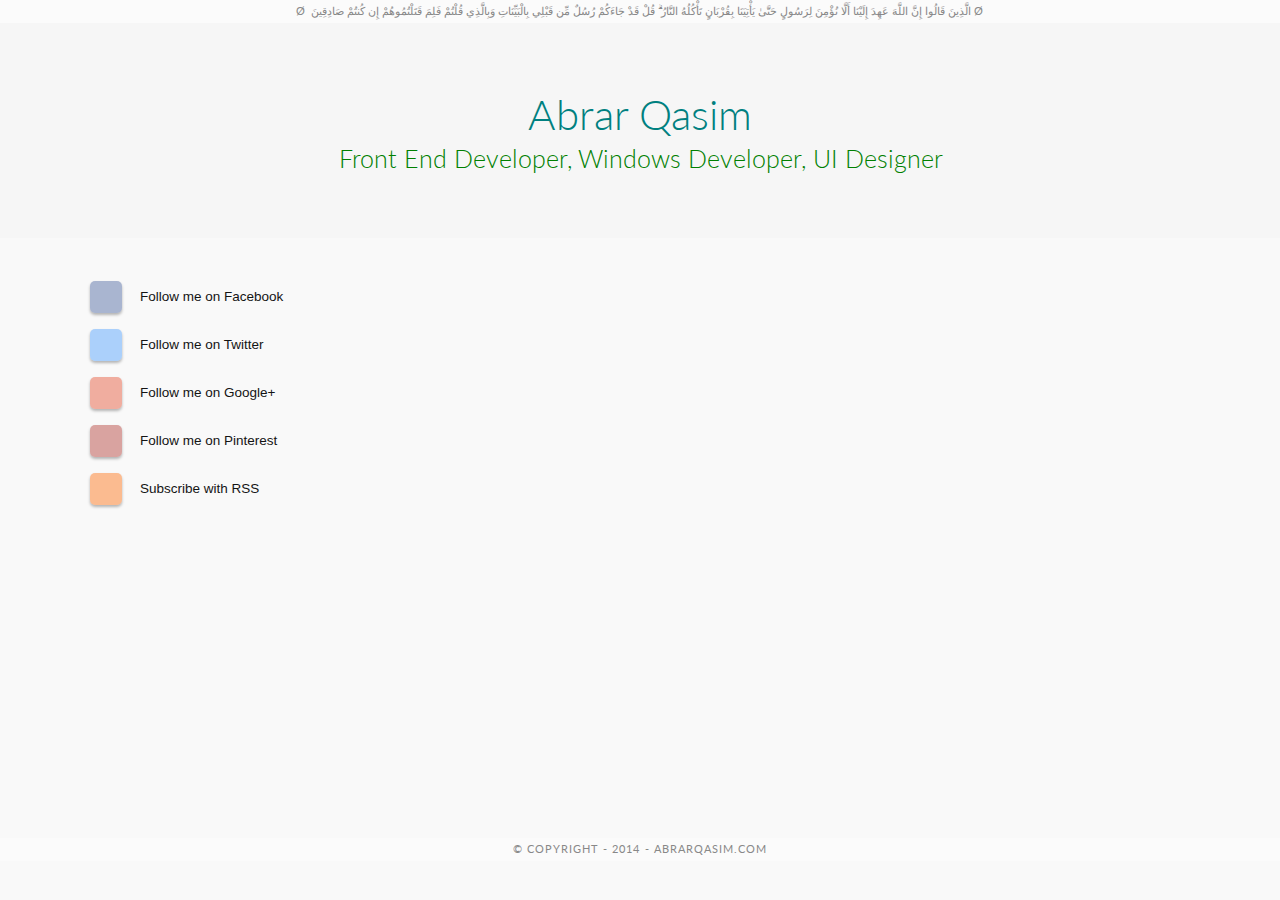
<file: cntct.html>
<!DOCTYPE html>
<html lang="en" class="no-js">
	<head>
		<meta charset="UTF-8" />
		<meta http-equiv="X-UA-Compatible" content="IE=edge,chrome=1"> 
		<meta name="viewport" content="width=device-width, initial-scale=1.0"> 
		<title>||:: Abrar Qasim ::||</title>
		<meta name="description" content="abrarqasim web developer and UI designer, size-dependent layouts" />
		<meta name="keywords" content="qasim, parray, abrar, laiza, mobile" />
		<meta name="author" content="abrar" />
		<link rel="shortcut icon" href="../favicon.ico"> 
		<link rel="stylesheet" type="text/css" href="css/default.css" />
		<link rel="stylesheet" type="text/css" href="css/component.css" />
        <link rel="stylesheet" type="text/css" href="css/contact.css" />
		<script src="js/modernizr.custom.js"></script>
	</head>
	<body >
		<div class="container" >	
			<!-- Codrops top bar -->
			<div class="codrops-top clearfix">
				<a class="codrops-icon codrops-icon-prev" href="http://www.wikihow.com/Accept-Islam"><span>&Oslash; الَّذِينَ قَالُوا إِنَّ اللَّهَ عَهِدَ إِلَيْنَا أَلَّا نُؤْمِنَ لِرَسُولٍ حَتَّىٰ يَأْتِيَنَا بِقُرْبَانٍ تَأْكُلُهُ النَّارُ ۗ قُلْ قَدْ جَاءَكُمْ رُسُلٌ مِّن قَبْلِي بِالْبَيِّنَاتِ وَبِالَّذِي قُلْتُمْ فَلِمَ قَتَلْتُمُوهُمْ إِن كُنتُمْ صَادِقِينَ  &Oslash; </span></a>
				
			</div>
			<header>
				<h1>Abrar Qasim<span>Front End Developer, Windows Developer, UI Designer</span></h1>	
			</header>
			<div class="main clearfix" >
				           
            
<!-- Start Social Buttons Widget-->
<ul id="stayconnected"">
<li  data-alt="Follow me on Facebook"><a class="icon facebook" href="http://www.facebook.com/abi4sbi" target="_blank"></a></li>
<li data-alt="Follow me on Twitter"><a class="icon twitter" href="http://twitter.com/Shah__Qasim" target="_blank"></a></li>
<li data-alt="Follow me on Google+"><a class="icon googleplus" href="https://plus.google.com/109433803176730068225" target="_blank"></a></li>
<li data-alt="Follow me on Pinterest"><a class="icon pinterest" href="http://pinterest.com/shahqasim" target="_blank"></a></li>
<li data-alt="Subscribe with RSS"><a class="icon rss" href="http://feeds.feedburner.com/shahqasim" target="_blank"></a></li>
</ul>
<!--End Social Buttons Widget-->
            
                
			</div>
            <!-- /footer g -->
 
            <div class="codrops-top clearfix">
				<a  href="www.abrarqasim.com"><span>&copy; Copyright - 2014 -  abrarqasim.com</span></a>
				
			</div>
			
		</div><!-- /container -->
		

			
	</body>
</html>
</file>
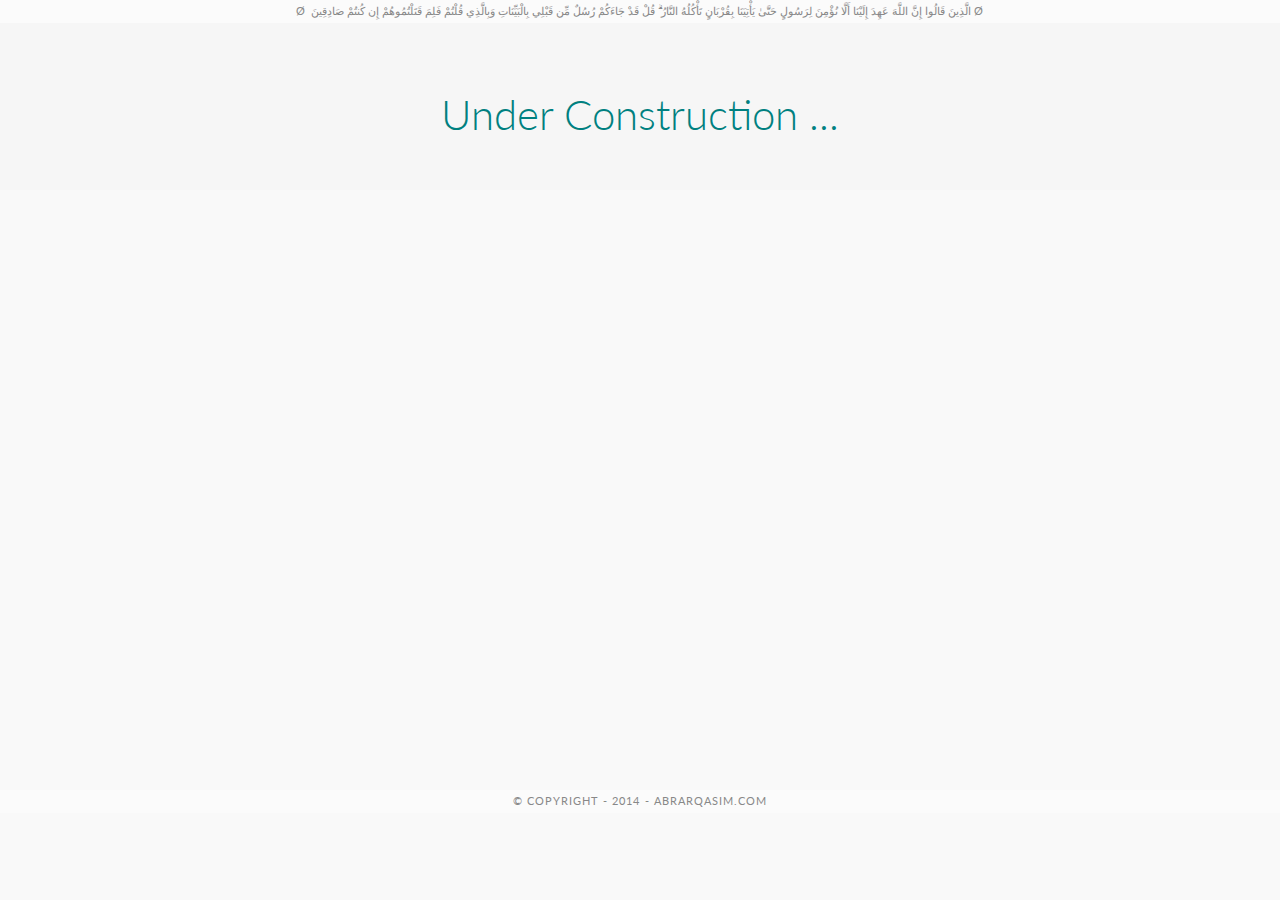
<file: under.html>
<!DOCTYPE html>
<html lang="en" class="no-js">
	<head>
		<meta charset="UTF-8" />
		<meta http-equiv="X-UA-Compatible" content="IE=edge,chrome=1"> 
		<meta name="viewport" content="width=device-width, initial-scale=1.0"> 
		<title>||:: Abrar Qasim ::||</title>
		<meta name="description" content="abrarqasim web developer and UI designer, size-dependent layouts" />
		<meta name="keywords" content="qasim, parray, abrar, laiza, mobile" />
		<meta name="author" content="abrar" />
		<link rel="shortcut icon" href="../favicon.ico"> 
		<link rel="stylesheet" type="text/css" href="css/default.css" />
		<link rel="stylesheet" type="text/css" href="css/component.css" />
		<script src="js/modernizr.custom.js"></script>
	</head>
	<body>
		<div class="container">	
			<!-- Codrops top bar -->
			<div class="codrops-top clearfix">
				<a class="codrops-icon codrops-icon-prev" href="http://www.wikihow.com/Accept-Islam"><span>&Oslash; الَّذِينَ قَالُوا إِنَّ اللَّهَ عَهِدَ إِلَيْنَا أَلَّا نُؤْمِنَ لِرَسُولٍ حَتَّىٰ يَأْتِيَنَا بِقُرْبَانٍ تَأْكُلُهُ النَّارُ ۗ قُلْ قَدْ جَاءَكُمْ رُسُلٌ مِّن قَبْلِي بِالْبَيِّنَاتِ وَبِالَّذِي قُلْتُمْ فَلِمَ قَتَلْتُمُوهُمْ إِن كُنتُمْ صَادِقِينَ  &Oslash; </span></a>
				
			</div>
			<header>
				<h1>Under Construction ...</h1>	
			</header>
			<div class="main clearfix">
				<nav id="menu" class="nav">					
					<ul>
						<li>
							
						</li>
						<li>
							
						</li>
						<li>
							
						</li>
						<li>
							
						</li>
						<li>
							
						</li>
						<li>
							
						</li>
					</ul>
				</nav>
			</div>
            <!-- /footer g -->
            <div class="codrops-top clearfix">
				<a  href="#"><span>&copy; Copyright - 2014 -  abrarqasim.com</span></a>
				
			</div>
			
		</div><!-- /container -->
		<script>
			//  The function to change the class
			var changeClass = function (r,className1,className2) {
				var regex = new RegExp("(?:^|\\s+)" + className1 + "(?:\\s+|$)");
				if( regex.test(r.className) ) {
					r.className = r.className.replace(regex,' '+className2+' ');
			    }
			    else{
					r.className = r.className.replace(new RegExp("(?:^|\\s+)" + className2 + "(?:\\s+|$)"),' '+className1+' ');
			    }
			    return r.className;
			};	

			//  Creating our button in JS for smaller screens
			var menuElements = document.getElementById('menu');
			menuElements.insertAdjacentHTML('afterBegin','<button type="button" id="menutoggle" class="navtoogle" aria-hidden="true"><i aria-hidden="true" class="icon-menu"> </i> Menu</button>');

			//  Toggle the class on click to show / hide the menu
			document.getElementById('menutoggle').onclick = function() {
				changeClass(this, 'navtoogle active', 'navtoogle');
			}

			
			document.onclick = function(e) {
				var mobileButton = document.getElementById('menutoggle'),
					buttonStyle =  mobileButton.currentStyle ? mobileButton.currentStyle.display : getComputedStyle(mobileButton, null).display;

				if(buttonStyle === 'block' && e.target !== mobileButton && new RegExp(' ' + 'active' + ' ').test(' ' + mobileButton.className + ' ')) {
					changeClass(mobileButton, 'navtoogle active', 'navtoogle');
				}
			}
		</script>
	</body>
</html>
</file>
<file: css/default.css>
/* General*/
@import url(http://fonts.googleapis.com/css?family=Lato:300,400,700);

@font-face {

	font-weight: normal;
	font-style: normal;
}

*, *:after, *:before { -webkit-box-sizing: border-box; -moz-box-sizing: border-box; box-sizing: border-box; }
body, html { font-size: 15px; padding: 0; margin: 0;}


.clearfix:before, .clearfix:after { content: " "; display: table; }
.clearfix:after { clear: both; }

body {
	font-family: 'Lato', Calibri, Arial, sans-serif;
	color: #89867e;
	background: #f9f9f9;
}

a {
	color: #333;
	text-decoration: none;
}

a:hover {
	color: #fff;
}

.main,
.container > header {
	width: 100%;
	margin: 0 auto;
	padding: 2em;
}

.main {
	max-width: 82.667em;
	min-height: 40em;
}

.container > header {
	text-align: center;
	font-size: 16px;
	padding: 4em 2em 3em;
	background: rgba(0,0,0,0.01);
}

.container > header h1 {
	font-size: 2.625em;
	line-height: 1.3;
	margin: 0;
	font-weight: 300;
	color:teal;
}

.container > header span {
	display: block;
	font-size: 60%;
	color: green;
	padding: 0 0 0.6em 0.1em;
}

/* Header Style */
.codrops-top {
	background: #fff;
	background: rgba(255, 255, 255, 0.4);
	text-transform: uppercase;
	position: relative;
	width: 100%;
	font-size: 0.7em;
	line-height: 2.2;
	text-align:center;
}

.codrops-top a {
	padding: 0 1em;
	letter-spacing: 0.1em;
	color: #888;
	display: inline-block;
}

.codrops-top a:hover {
	background: rgba(255,255,255,0.9);
}

.codrops-top span.right {
	float: right;
}

.codrops-top span.right a {
	float: left;
	display: block;
}



@media screen and (max-width: 25em) { 
	.codrops-icon span {
		display: none;
	}
	.container > header {
		font-size: 75%;
	}
}
</file>
<file: css/component.css>
@font-face {
	font-family: 'icomoon';
	src: url('../fonts/icomoon.eot');
	src: url('../fonts/icomoon.eot?#iefix') format('embedded-opentype'),
		url('../fonts/icomoon.woff') format('woff'),
		url('../fonts/icomoon.ttf') format('truetype'),
		url('../fonts/icomoon.svg#icomoon') format('svg');
	font-weight: normal;
	font-style: normal;
}

/* Windows Chrome ugly fix http://stackoverflow.com/questions/13674808/chrome-svg-font-rendering-breaks-layout/14345363#14345363 */
@media screen and (-webkit-min-device-pixel-ratio:0) {
	@font-face {
		font-family: 'icomoon';
		src: url('../fonts/icomoon.svg#icomoon') format('svg');
	};
}

.icon-team, .icon-blog, .icon-home, .icon-portfolio, .icon-services, .icon-contact, .icon-menu {
	font-family: 'icomoon';
	speak: none;
	font-style: normal;
	font-weight: normal;
	font-variant: normal;
	text-transform: none;
	line-height: 1;
	-webkit-font-smoothing: antialiased;
}

.icon-team:before {
	content: "\e000";
}

.icon-blog:before {
	content: "\e001";
}

.icon-home:before {
	content: "\e002";
}

.icon-portfolio:before {
	content: "\e003";
}

.icon-services:before {
	content: "\e004";
}

.icon-contact:before {
	content: "\e005";
}

.icon-menu:before {
	content: "\f0c9";
}

a, li {
	-webkit-tap-highlight-color: rgba(0, 0, 0, 0);
}


/* Global CSS that are applied for all screen sizes */

.nav ul {
	max-width: 1240px;
	margin: 0;
	padding: 0;
	list-style: none;
	font-size: 1.5em;
	font-weight: 300;
}

.nav li span {
	display: block;
}

.nav a {
	display: block;
	color: rgba(249, 249, 249, .9);
	text-decoration: none;
	-webkit-transition: color .5s, background .5s, height .5s;
	-moz-transition: color .5s, background .5s, height .5s;
	-o-transition: color .5s, background .5s, height .5s;
	-ms-transition: color .5s, background .5s, height .5s;
	transition: color .5s, background .5s, height .5s;
}

.nav i{
	/* Make the font smoother for Chrome */
	-webkit-transform: translate3d(0, 0, 0);
	-moz-transform: translate3d(0, 0, 0);
	-o-transform: translate3d(0, 0, 0);
	-ms-transform: translate3d(0, 0, 0);
	transform: translate3d(0, 0, 0);
}

/* Remove the blue Webkit background when element is tapped */

a, button {
	-webkit-tap-highlight-color: rgba(0,0,0,0);
}

/* Hover effect for the whole navigation to make the hovered item stand out */

.no-touch .nav ul:hover a {
	color: rgba(249, 249, 249, .5);
}

.no-touch .nav ul:hover a:hover {
	color: rgba(249, 249, 249, 0.99);
}

/* Adding some background color to the different menu items */

.nav li:nth-child(6n+1) {
	background: rgb(208, 101, 3);
}

.nav li:nth-child(6n+2) {
	background: rgb(233, 147, 26);
}

.nav li:nth-child(6n+3) {
	background: rgb(22, 145, 190);
}

.nav li:nth-child(6n+4) {
	background: rgb(22, 107, 162);
}

.nav li:nth-child(6n+5) {
	background: rgb(27, 54, 71);
}

.nav li:nth-child(6n+6) {
	background: rgb(21, 40, 54);
}

/* For screen bigger than 800px */
@media (min-width: 50em) {

	/* Transforms the list into a horizontal navigation */
	.nav li {
		float: left;
		width: 16.66666666666667%;
		text-align: center;
		-webkit-transition: border .5s;
		-moz-transition: border .5s;
		-o-transition: border .5s;
		-ms-transition: border .5s;
		transition: border .5s;
	}

	.nav a {
		display: block;
		width: auto;
	}

	/* hover, focused and active effects that add a little colored border to the different items */
	.no-touch .nav li:nth-child(6n+1) a:hover,
	.no-touch .nav li:nth-child(6n+1) a:active,
	.no-touch .nav li:nth-child(6n+1) a:focus {
		border-bottom: 4px solid rgb(174, 78, 1);
	}

	.no-touch .nav li:nth-child(6n+2) a:hover,
	.no-touch .nav li:nth-child(6n+2) a:active,
	.no-touch .nav li:nth-child(6n+2) a:focus {
		border-bottom: 4px solid rgb(191, 117, 20);
	}

	.no-touch .nav li:nth-child(6n+3) a:hover,
	.no-touch .nav li:nth-child(6n+3) a:active,
	.no-touch .nav li:nth-child(6n+3) a:focus {
		border-bottom: 4px solid rgb(12, 110, 149);
	}

	.no-touch .nav li:nth-child(6n+4) a:hover,
	.no-touch .nav li:nth-child(6n+4) a:active,
	.no-touch .nav li:nth-child(6n+4) a:focus {
		border-bottom: 4px solid rgb(10, 75, 117);
	}

	.no-touch .nav li:nth-child(6n+5) a:hover,
	.no-touch .nav li:nth-child(6n+5) a:active,
	.no-touch .nav li:nth-child(6n+5) a:focus {
		border-bottom: 4px solid rgb(16, 34, 44);
	}

	.no-touch .nav li:nth-child(6n+6) a:hover,
	.no-touch .nav li:nth-child(6n+6) a:active,
	.no-touch .nav li:nth-child(6n+6) a:focus {
		border-bottom: 4px solid rgb(9, 18, 25);
	}

	/* Placing the icon */
	
	.icon {
		padding-top: 1.4em;
	}

	.icon + span {
		margin-top: 2.1em;
		-webkit-transition: margin .5s;
		-moz-transition: margin .5s;
		-o-transition: margin .5s;
		-ms-transition: margin .5s;
		transition: margin .5s;
	}

	/* Animating the height of the element*/
	.nav a {
		height: 9em;
	}

	.no-touch .nav a:hover ,
	.nav a:active ,
	.nav a:focus {
		height: 10em;
	}	

	/* Making the text follow the height animation */
	.no-touch .nav a:hover .icon + span {
		margin-top: 3.2em;
		-webkit-transition: margin .5s;
		-moz-transition: margin .5s;
		-o-transition: margin .5s;
		-ms-transition: margin .5s;
		transition: margin .5s;
	}

	/* Positioning the icons and preparing for the animation*/
	.nav i {
		position: relative;
		display: inline-block;
		margin: 0 auto;
		padding: 0.4em;
		border-radius: 50%;
		font-size: 1.8em;
		box-shadow: 0 0 0 30px transparent;
		background: rgba(255,255,255,0.1);
		-webkit-transform: translate3d(0, 0, 0);
		-moz-transform: translate3d(0, 0, 0);
		-o-transform: translate3d(0, 0, 0);
		-ms-transform: translate3d(0, 0, 0);
		transform: translate3d(0, 0, 0);
		-webkit-transition: box-shadow .6s ease-in-out;
		-moz-transition: box-shadow .6s ease-in-out;
		-o-transition: box-shadow .6s ease-in-out;
		-ms-transition: box-shadow .6s ease-in-out;
		transition: box-shadow .6s ease-in-out;
	}	
	
	/* Animate the box-shadow to create the effect */
	.no-touch .nav a:hover i,
	.no-touch .nav a:active i,
	.no-touch .nav a:focus i {		
		box-shadow: 0 0 0 0 rgba(255,255,255,0.2);
		-webkit-transition: box-shadow .4s ease-in-out;
		-moz-transition: box-shadow .4s ease-in-out;
		-o-transition: box-shadow .4s ease-in-out;
		-ms-transition: box-shadow .4s ease-in-out;
		transition: box-shadow .4s ease-in-out;
	}
		
}

@media (min-width: 50em) and (max-width: 61.250em) {

	/* Size and font adjustments to make it fit into the screen*/
	.nav ul {
		font-size: 1.2em;
	}

}

/* The "tablet" and "mobile" version */

@media (max-width: 49.938em) {		
	
	/* Instead of adding a border, we transition the background color */
	.no-touch .nav ul li:nth-child(6n+1) a:hover,
	.no-touch .nav ul li:nth-child(6n+1) a:active,
	.no-touch .nav ul li:nth-child(6n+1) a:focus {
		background: rgb(227, 119, 20);
	}

	.no-touch .nav li:nth-child(6n+2) a:hover,
	.no-touch .nav li:nth-child(6n+2) a:active,
	.no-touch .nav li:nth-child(6n+2) a:focus {
		background: rgb(245, 160, 41);
	}

	.no-touch .nav li:nth-child(6n+3) a:hover,
	.no-touch .nav li:nth-child(6n+3) a:active,
	.no-touch .nav li:nth-child(6n+3) a:focus {
		background: rgb(44, 168, 219);
	}

	.no-touch .nav li:nth-child(6n+4) a:hover,
	.no-touch .nav li:nth-child(6n+4) a:active,
	.no-touch .nav li:nth-child(6n+4) a:focus {
		background: rgb(31, 120, 176);
	}

	.no-touch .nav li:nth-child(6n+5) a:hover,
	.no-touch .nav li:nth-child(6n+5) a:active,
	.no-touch .nav li:nth-child(6n+5) a:focus {
		background: rgb(39, 70, 90);
	}

	.no-touch .nav li:nth-child(6n+6) a:hover,
	.no-touch .nav li:nth-child(6n+6) a:active,
	.no-touch .nav li:nth-child(6n+6) a:focus {
		background: rgb(32, 54, 68);
	}

	.nav ul li {
		-webkit-transition: background 0.5s;
		-moz-transition: background 0.5s;
		-o-transition: background 0.5s;
		-ms-transition: background 0.5s;
		transition: background 0.5s;
	}	

}

/* CSS specific to the 2x3 columns version */
@media (min-width:32.5em) and (max-width: 49.938em) {
	
	/* Creating the 2 column layout using floating elements once again */
	.nav li {
		display: block;
		float: left;
		width: 50%;
	}
	
	/* Adding some padding to make the elements look nicer*/
	.nav a {
		padding: 0.8em;		
	}

	/* Displaying the icons on the left, and the text on the right side using inlin-block*/
	.nav li span, 
	.nav li span.icon {
		display: inline-block;
	}

	.nav li span.icon {
		width: 50%;
	}

	.nav li .icon + span {
		font-size: 1em;
	}

	.icon + span {
		position: relative;
		top: -0.2em;
	}

	/* Adaptating to the icons to animate the size and border of the rounded background in a more discreet way */
	.nav li i {
		display: inline-block;
		padding: 8% 9%;
		border: 4px solid transparent;
		border-radius: 50%;
		font-size: 1.5em;
		background: rgba(255,255,255,0.1);
		-webkit-transition: border .5s;
		-moz-transition: border .5s;
		-o-transition: border .5s;
		-ms-transition: border .5s;
		transition: border .5s;
	}

	/* Transition effect on the border color */
	.no-touch .nav li:hover i,
	.no-touch .nav li:active i,
	.no-touch .nav li:focus i {
		border: 4px solid rgba(255,255,255,0.1);
	}
	
}

/* Adapting the font size and width for smaller screns*/
@media (min-width: 32.5em) and (max-width: 38.688em) {
	
	.nav li span.icon {
		width: 50%;
	}

	.nav li .icon + span {
		font-size: 0.9em;
	}
}

/* Styling the toggle menu link and hiding it */
.nav .navtoogle{
	display: none;	
	width: 100%;
	padding: 0.5em 0.5em 0.8em;
	font-family: 'Lato',Calibri,Arial,sans-serif;
	font-weight: normal;
	text-align: left;
	color: rgb(7, 16, 15);
	font-size: 1.2em;
	background: none;	
	border: none;
	border-bottom: 4px solid rgb(221, 221, 221);
	cursor: pointer;
}

.navtoogle i{
	z-index:-1;
}

.icon-menu {
	position: relative;
	top: 3px;
	line-height: 0;
	font-size: 1.6em;
}

@media (max-width: 32.438em) {

	/* Unhiding the styled menu link */
	.nav .navtoogle{
		margin: 0;
		display: block;
	}
	
	/* Animating the height of the navigation when the button is clicked */
	
	/* When JavaScript is disabled, we hide the menu */
	.no-js .nav ul {
		max-height: 30em;
		overflow: hidden;
	}
	
	/* When JavaScript is enabled, we hide the menu */
	.js .nav ul {
		max-height: 0em;
		overflow: hidden;
	}
	
	/* Displaying the menu when the user has clicked on the button*/
	.js .nav .active + ul {		
		max-height: 30em;
		overflow: hidden;
		-webkit-transition: max-height .4s;
		-moz-transition: max-height .4s;
		-o-transition: max-height .4s;
		-ms-transition: max-height .4s;
		transition: max-height .4s;
	}

	/* Adapting the layout of the menu for smaller screens : icon on the left and text on the right*/
	
	.nav li span {
		display: inline-block;
		height: 100%;
	}

	.nav a {
		padding: 0.5em;		
	}
	
	.icon + span {
		margin-left: 1em;
		font-size: 0.8em;
	}
	
	/* Adding a left border of 8 px with a different color for each menu item*/
	.nav li:nth-child(6n+1) {
		border-left: 8px solid rgb(174, 78, 1);
	}

	.nav li:nth-child(6n+2) {
		border-left: 8px solid rgb(191, 117, 20);
	}

	.nav li:nth-child(6n+3) {
		border-left: 8px solid rgb(13, 111, 150);
	}

	.nav li:nth-child(6n+4) {
		border-left: 8px solid rgb(10, 75, 117);
	}

	.nav li:nth-child(6n+5) {
		border-left: 8px solid rgb(16, 34, 44);
	}

	.nav li:nth-child(6n+6) {
		border-left: 8px solid rgb(9, 18, 25);
	}

	/* make the nav bigger on touch screens */
	.touch .nav a {
		padding: 0.8em;
	}
}
</file>
<file: css/contact.css>
@charset "utf-8";
/* CSS Document */

#stayconnected{
list-style:none; 
text-decoration:none; 
font-size:0.9em; 
font-family:trebuchet ms,sans-serif;

}
#stayconnected a{
text-decoration:none; 
font-family:trebuchet ms,sans-serif;
}
#stayconnected li{
position:relative; 
height:38px; 
cursor:pointer; 
padding: 0 !important;
}

#stayconnected .facebook, .googleplus, .pinterest, .rss, .twitter{
position:relative; 
z-index:5; 
display:block; 
float:none; 
margin:10px 0 0; 
width:210px; 
height:38px; 
border-radius:5px; 
background:url(https://lh4.googleusercontent.com/-l0EYSSxxuc8/UFd37FdwjzI/AAAAAAAAG2E/CDbmwPO4haA/s800/sprites.png) no-repeat;  
background-color:rgba(217,30,118,.42); 
-webkit-box-shadow:rgba(0,0,0,.28) 0 2px 3px; 
-moz-box-shadow:rgba(0,0,0,.28) 0 2px 3px;  
box-shadow:rgba(0,0,0,.28) 0 2px 3px; 
color:#141414; 
text-align:left; 
text-indent:50px; 
text-shadow:#333 0 1px 0; 
white-space:nowrap;  
line-height:32px; 
-webkit-transition:width .25s ease-in-out,background-color 2s ease-in-out; 
-moz-transition:width .25s ease-in-out,background-color 2s ease-in-out; 
-ms-transition:width .25s ease-in-out,background-color 2s ease-in-out; 
-o-transition:width .25s ease-in-out,background-color 2s ease-in-out; 
transition:width .25s ease-in-out,background-color 2s ease-in-out; 
-o-box-shadow:rgba(0,0,0,.28) 0 2px 3px;
}
#stayconnected li:after{
position:absolute; 
top:0; left:50px; 
z-index:2; 
display:block; 
height:38px; 
color:#141414; 
content:attr(data-alt);  
line-height:32px;
}
#stayconnected .icon{

}
#stayconnected .facebook{
width:32px; 
height:32px; 
background-color:rgba(59,89,152,0.42); 
background-position:0 0;
}
#stayconnected .twitter{
width:32px; 
height:32px; 
background-color:rgba(64,153,255,0.42); 
background-position:0 -33px;
}
#stayconnected .googleplus{
width:32px; 
height:32px; 
background-color:rgba(228,69,36,0.42); 
background-position:-3px -66px;
}
#stayconnected .pinterest{
width:32px; 
height:32px; 
background-color:rgba(174,45,39,0.42); 
background-position:0 -95px;
}
#stayconnected .rss{ 
width:32px;  
height:32px;  
background-color:rgba(255,102,0,0.42); 
background-position:-3px -126px;
}
#stayconnected li:hover .icon, 
.touch #stayconnected li .icon{
width:100%;
}
.touch #stayconnected li .facebook, #stayconnected li:hover .facebook{
background-color:rgba(59,89,152,1);
}
.touch #stayconnected li .twitter, #stayconnected li:hover .twitter{
background-color:rgba(64,153,255,1);
}
.touch #stayconnected li .googleplus, #stayconnected li:hover .googleplus{
background-color:rgba(228,69,36,1);
}
.touch #stayconnected li .pinterest, #stayconnected li:hover .pinterest{
background-color:rgba(174,45,39,1);
}
.touch #stayconnected li .rss, #stayconnected li:hover .rss{
background-color:rgba(255,102,0,1);
}


@media screen and (max-width: 25em) { 

#stayconnected {
		font-size:55%;
		}
}
</file>
